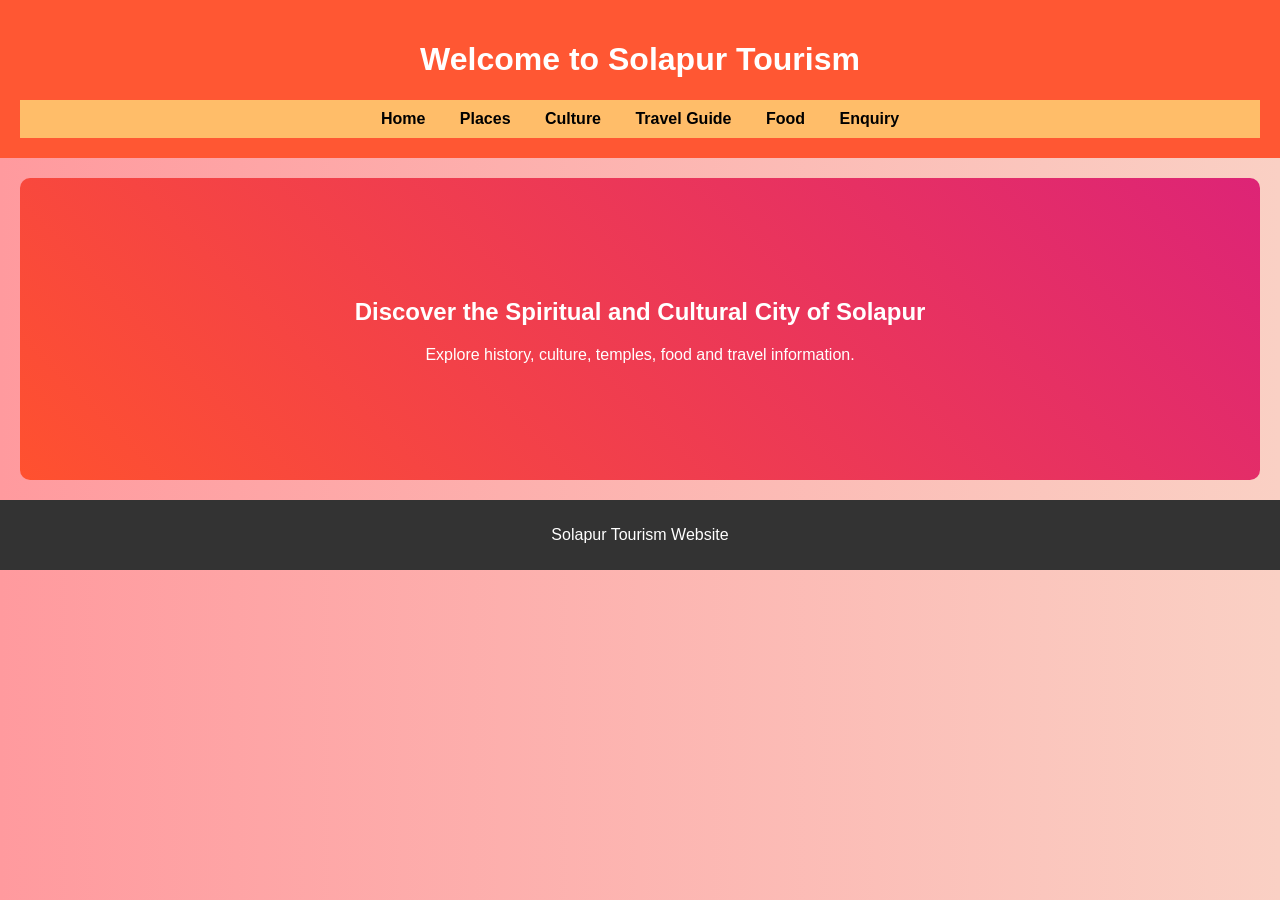
<file: index.html>
<!DOCTYPE html>
<html>
<head>
<title>Welcome to Solapur</title>
<link rel="stylesheet" href="style.css">
</head>

<body>

<header>
<h1>Welcome to Solapur Tourism</h1>

<nav>
<a href="home.html">Home</a>
<a href="places.html">Places</a>
<a href="culture.html">Culture</a>
<a href="travel.html">Travel Guide</a>
<a href="food.html">Food</a>
<a href="enquiry.html">Enquiry</a>
</nav>
</header>

<section class="hero">
<h2>Discover the Spiritual and Cultural City of Solapur</h2>
<p>Explore history, culture, temples, food and travel information.</p>
</section>

<footer>
<p>Solapur Tourism Website</p>
</footer>

</body>
</html>
</file>
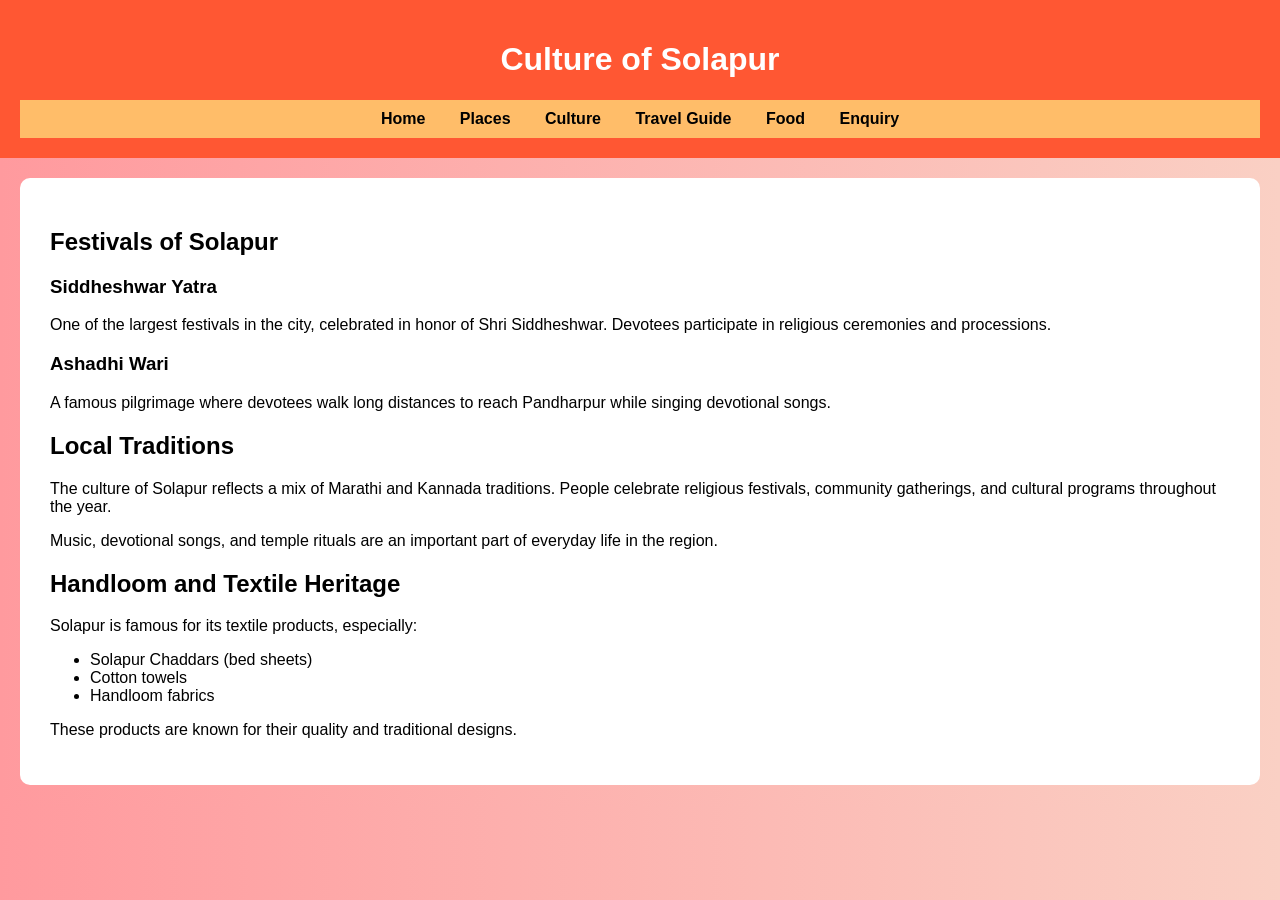
<file: culture.html>
<!DOCTYPE html>
<html>
<head>
<title>Culture of Solapur</title>
<link rel="stylesheet" href="style.css">
</head>

<body>

<header>
<h1>Culture of Solapur</h1>

<nav>
<a href="index.html">Home</a>
<a href="places.html">Places</a>
<a href="culture.html">Culture</a>
<a href="travel.html">Travel Guide</a>
<a href="food.html">Food</a>
<a href="enquiry.html">Enquiry</a>
</nav>

</header>

<section>

<h2>Festivals of Solapur</h2>

<h3>Siddheshwar Yatra</h3>
<p>One of the largest festivals in the city, celebrated in honor of Shri Siddheshwar. Devotees participate in religious ceremonies and processions.</p>

<h3>Ashadhi Wari</h3>
<p>A famous pilgrimage where devotees walk long distances to reach Pandharpur while singing devotional songs.</p>

<h2>Local Traditions</h2>

<p>The culture of Solapur reflects a mix of Marathi and Kannada traditions. People celebrate religious festivals, community gatherings, and cultural programs throughout the year.</p>

<p>Music, devotional songs, and temple rituals are an important part of everyday life in the region.</p>

<h2>Handloom and Textile Heritage</h2>

<p>Solapur is famous for its textile products, especially:</p>

<ul>
<li>Solapur Chaddars (bed sheets)</li>
<li>Cotton towels</li>
<li>Handloom fabrics</li>
</ul>

<p>These products are known for their quality and traditional designs.</p>

</section>

</body>
</html>
</file>
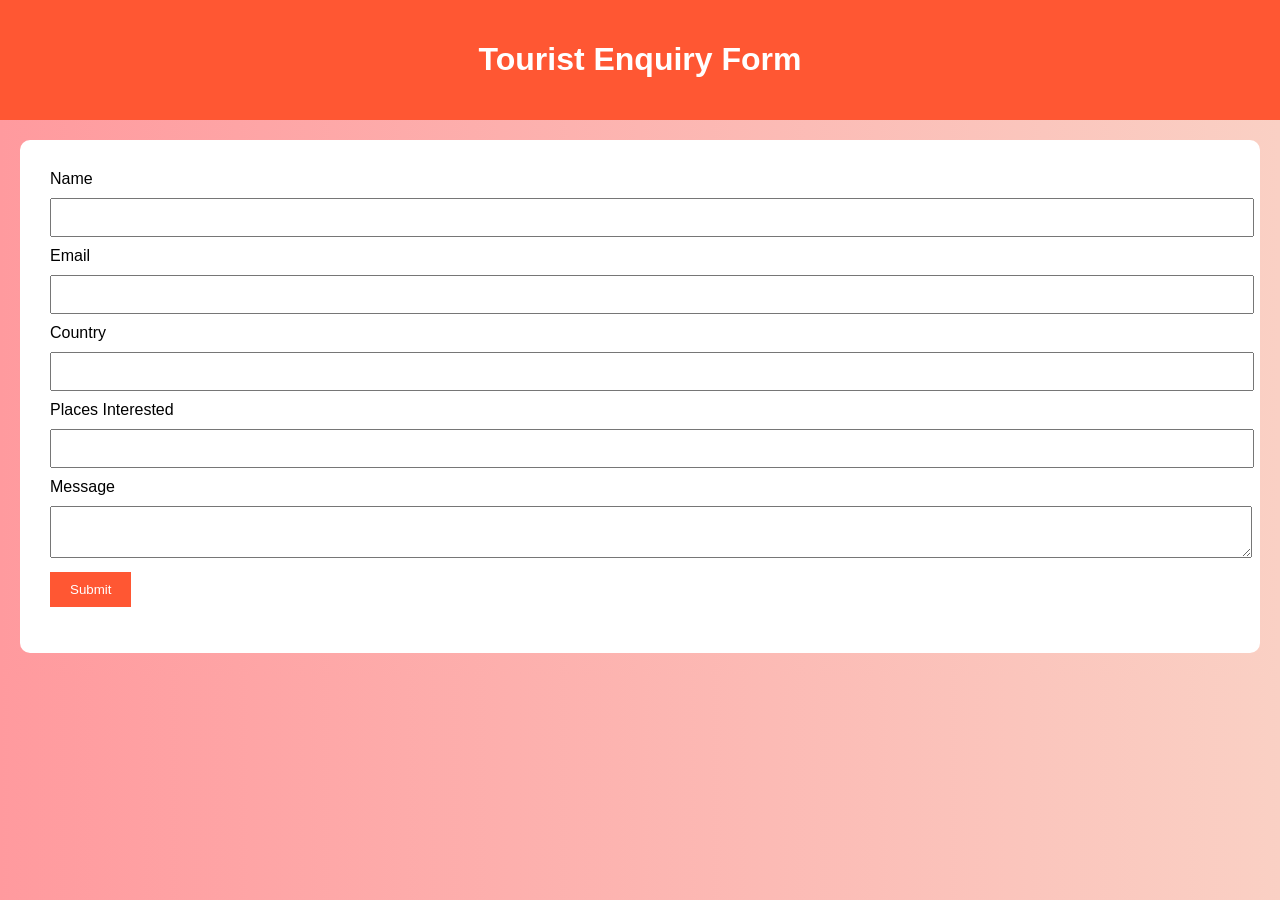
<file: enquiry.html>
<!DOCTYPE html>
<html>
<head>
<title>Tourist Enquiry</title>
<link rel="stylesheet" href="style.css">
<script src="enquiry.js"></script>
</head>

<body>

<header>
<h1>Tourist Enquiry Form</h1>
</header>

<section>

<form onsubmit="return submitForm()">

<label>Name</label>
<input type="text" id="name" required>

<label>Email</label>
<input type="email" id="email" required>

<label>Country</label>
<input type="text" id="country" required>

<label>Places Interested</label>
<input type="text" id="places">

<label>Message</label>
<textarea id="message"></textarea>

<button type="submit">Submit</button>

</form>

<p id="result"></p>

</section>

</body>
</html>
</file>
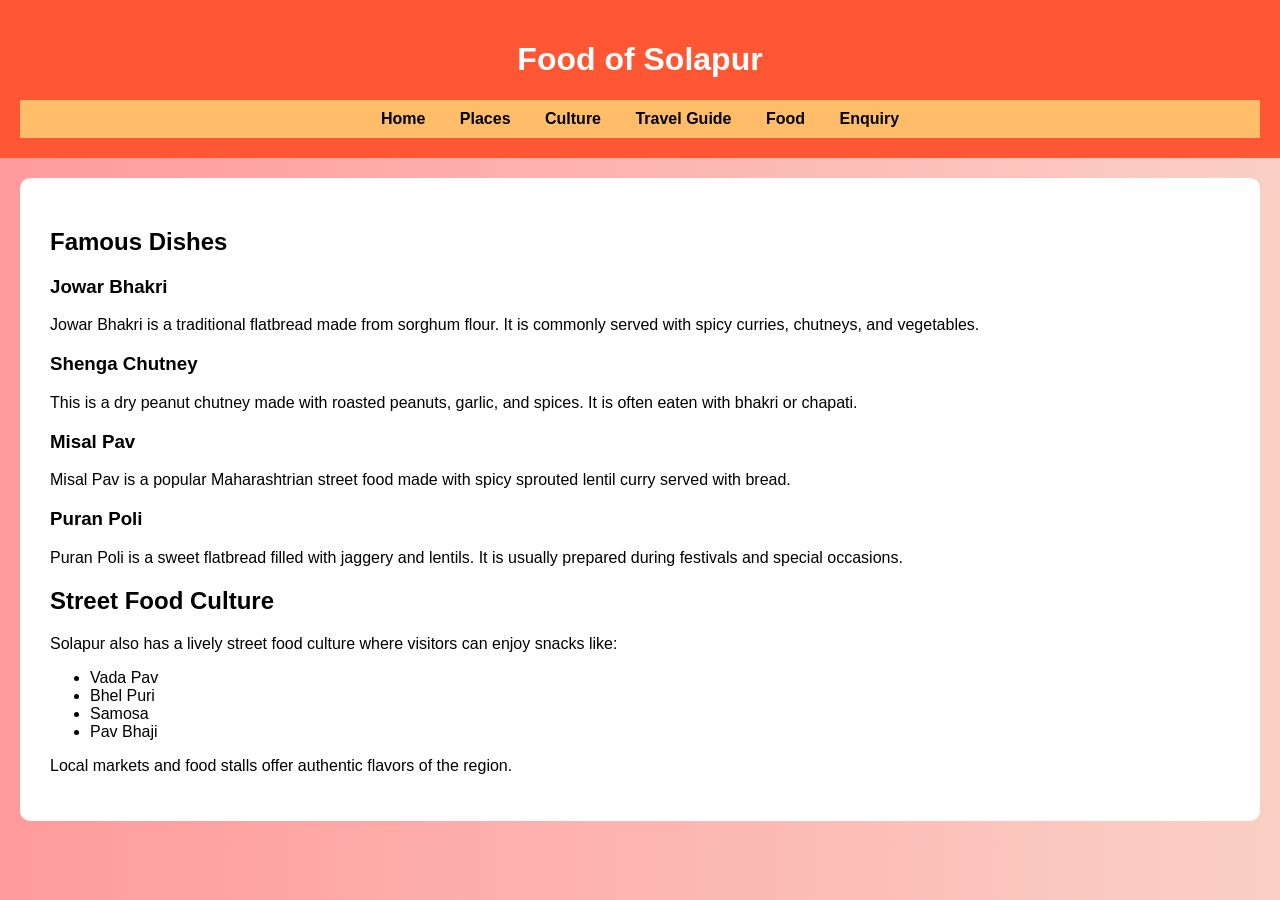
<file: food.html>
<!DOCTYPE html>
<html>
<head>
<title>Food of Solapur</title>
<link rel="stylesheet" href="style.css">
</head>

<body>

<header>
<h1>Food of Solapur</h1>

<nav>
<a href="index.html">Home</a>
<a href="places.html">Places</a>
<a href="culture.html">Culture</a>
<a href="travel.html">Travel Guide</a>
<a href="food.html">Food</a>
<a href="enquiry.html">Enquiry</a>
</nav>

</header>

<section>

<h2>Famous Dishes</h2>

<h3>Jowar Bhakri</h3>
<p>Jowar Bhakri is a traditional flatbread made from sorghum flour. It is commonly served with spicy curries, chutneys, and vegetables.</p>

<h3>Shenga Chutney</h3>
<p>This is a dry peanut chutney made with roasted peanuts, garlic, and spices. It is often eaten with bhakri or chapati.</p>

<h3>Misal Pav</h3>
<p>Misal Pav is a popular Maharashtrian street food made with spicy sprouted lentil curry served with bread.</p>

<h3>Puran Poli</h3>
<p>Puran Poli is a sweet flatbread filled with jaggery and lentils. It is usually prepared during festivals and special occasions.</p>

<h2>Street Food Culture</h2>

<p>Solapur also has a lively street food culture where visitors can enjoy snacks like:</p>

<ul>
<li>Vada Pav</li>
<li>Bhel Puri</li>
<li>Samosa</li>
<li>Pav Bhaji</li>
</ul>

<p>Local markets and food stalls offer authentic flavors of the region.</p>

</section>

</body>
</html>
</file>
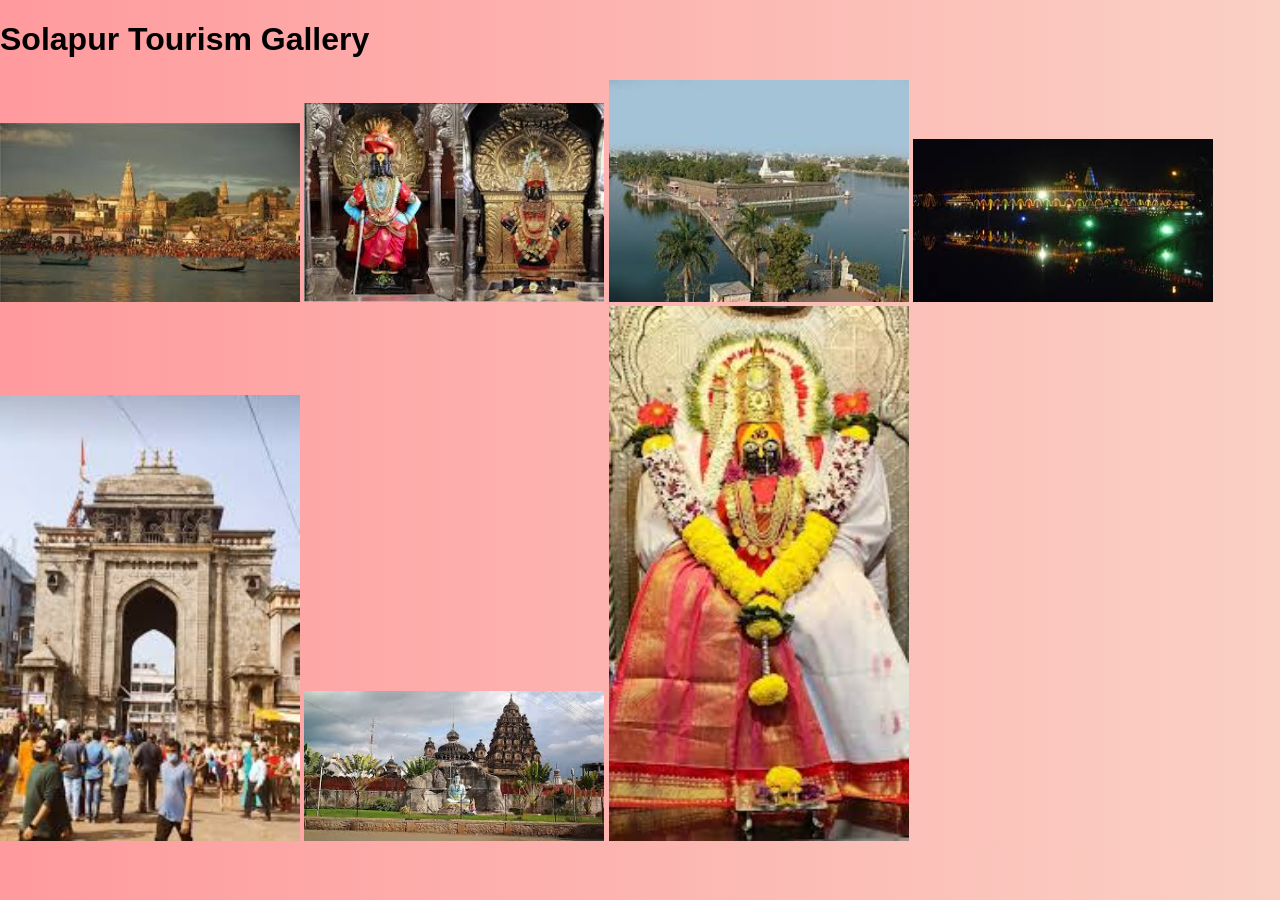
<file: gallery.html>
<!DOCTYPE html>
<html>
<head>
<title>Gallery</title>
<link rel="stylesheet" href="style.css">
</head>

<body>

<h1>Solapur Tourism Gallery</h1>

<img src="images/pandharpur1.jpg" width="300">
<img src="images/pandharpur2.jpg" width="300">
<img src="images/siddeshwar.jpg" width="300">
<img src="images/siddeshwar_night.jpg" width="300">
<img src="images/tuljapur1.jpg" width="300">
<img src="images/tuljapur2.jpg" width="300">
<img src="images/tuljapur3.jpg" width="300">

</body>
</html>
</file>
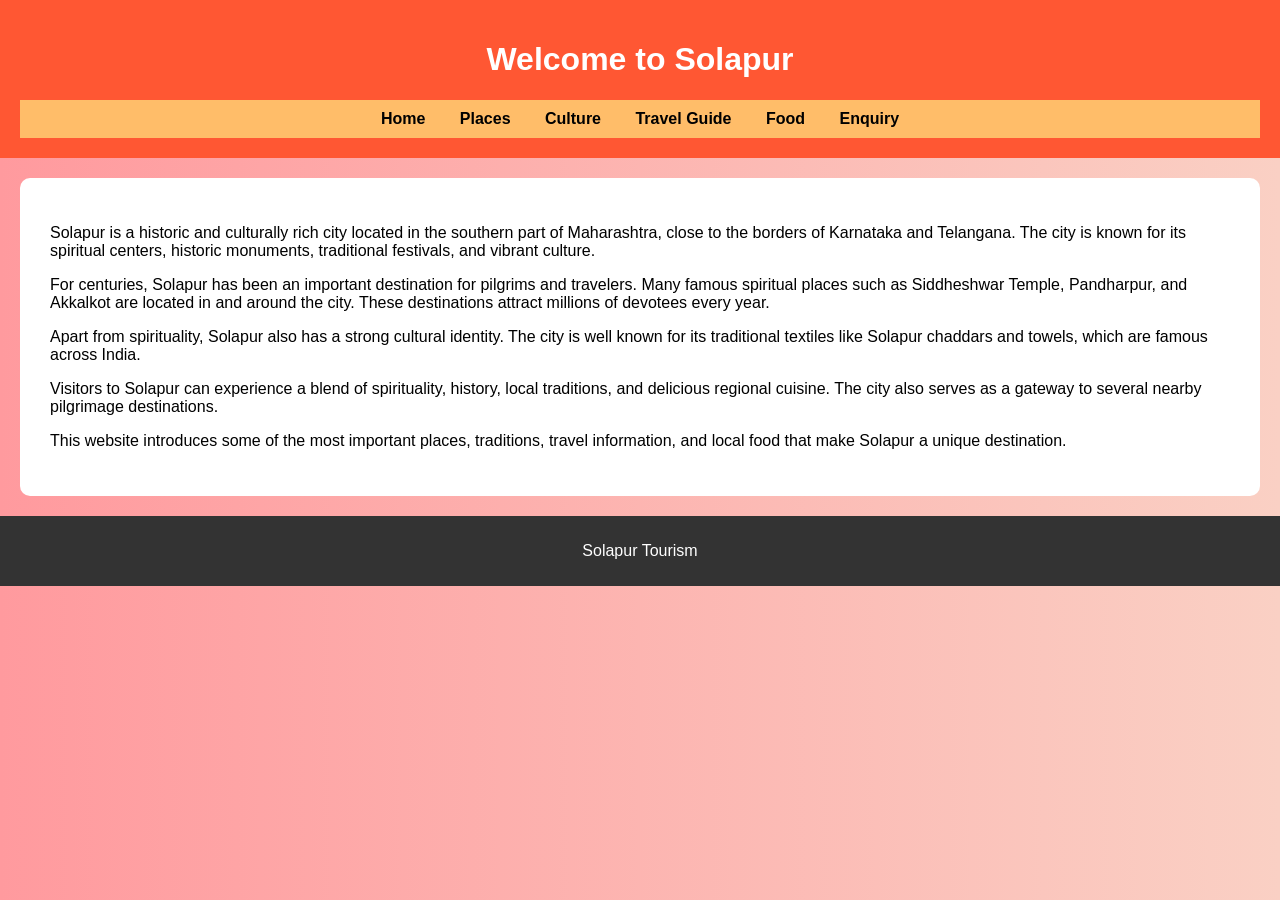
<file: home.html>
<!DOCTYPE html>
<html>
<head>
<title>Home - Solapur</title>
<link rel="stylesheet" href="style.css">
</head>

<body>

<header>
<h1>Welcome to Solapur</h1>

<nav>
<a href="index.html">Home</a>
<a href="places.html">Places</a>
<a href="culture.html">Culture</a>
<a href="travel.html">Travel Guide</a>
<a href="food.html">Food</a>
<a href="enquiry.html">Enquiry</a>
</nav>
</header>

<section>

<p>Solapur is a historic and culturally rich city located in the southern part of Maharashtra, close to the borders of Karnataka and Telangana. The city is known for its spiritual centers, historic monuments, traditional festivals, and vibrant culture.</p>

<p>For centuries, Solapur has been an important destination for pilgrims and travelers. Many famous spiritual places such as Siddheshwar Temple, Pandharpur, and Akkalkot are located in and around the city. These destinations attract millions of devotees every year.</p>

<p>Apart from spirituality, Solapur also has a strong cultural identity. The city is well known for its traditional textiles like Solapur chaddars and towels, which are famous across India.</p>

<p>Visitors to Solapur can experience a blend of spirituality, history, local traditions, and delicious regional cuisine. The city also serves as a gateway to several nearby pilgrimage destinations.</p>

<p>This website introduces some of the most important places, traditions, travel information, and local food that make Solapur a unique destination.</p>

</section>

<footer>
<p>Solapur Tourism</p>
</footer>

</body>
</html>
</file>
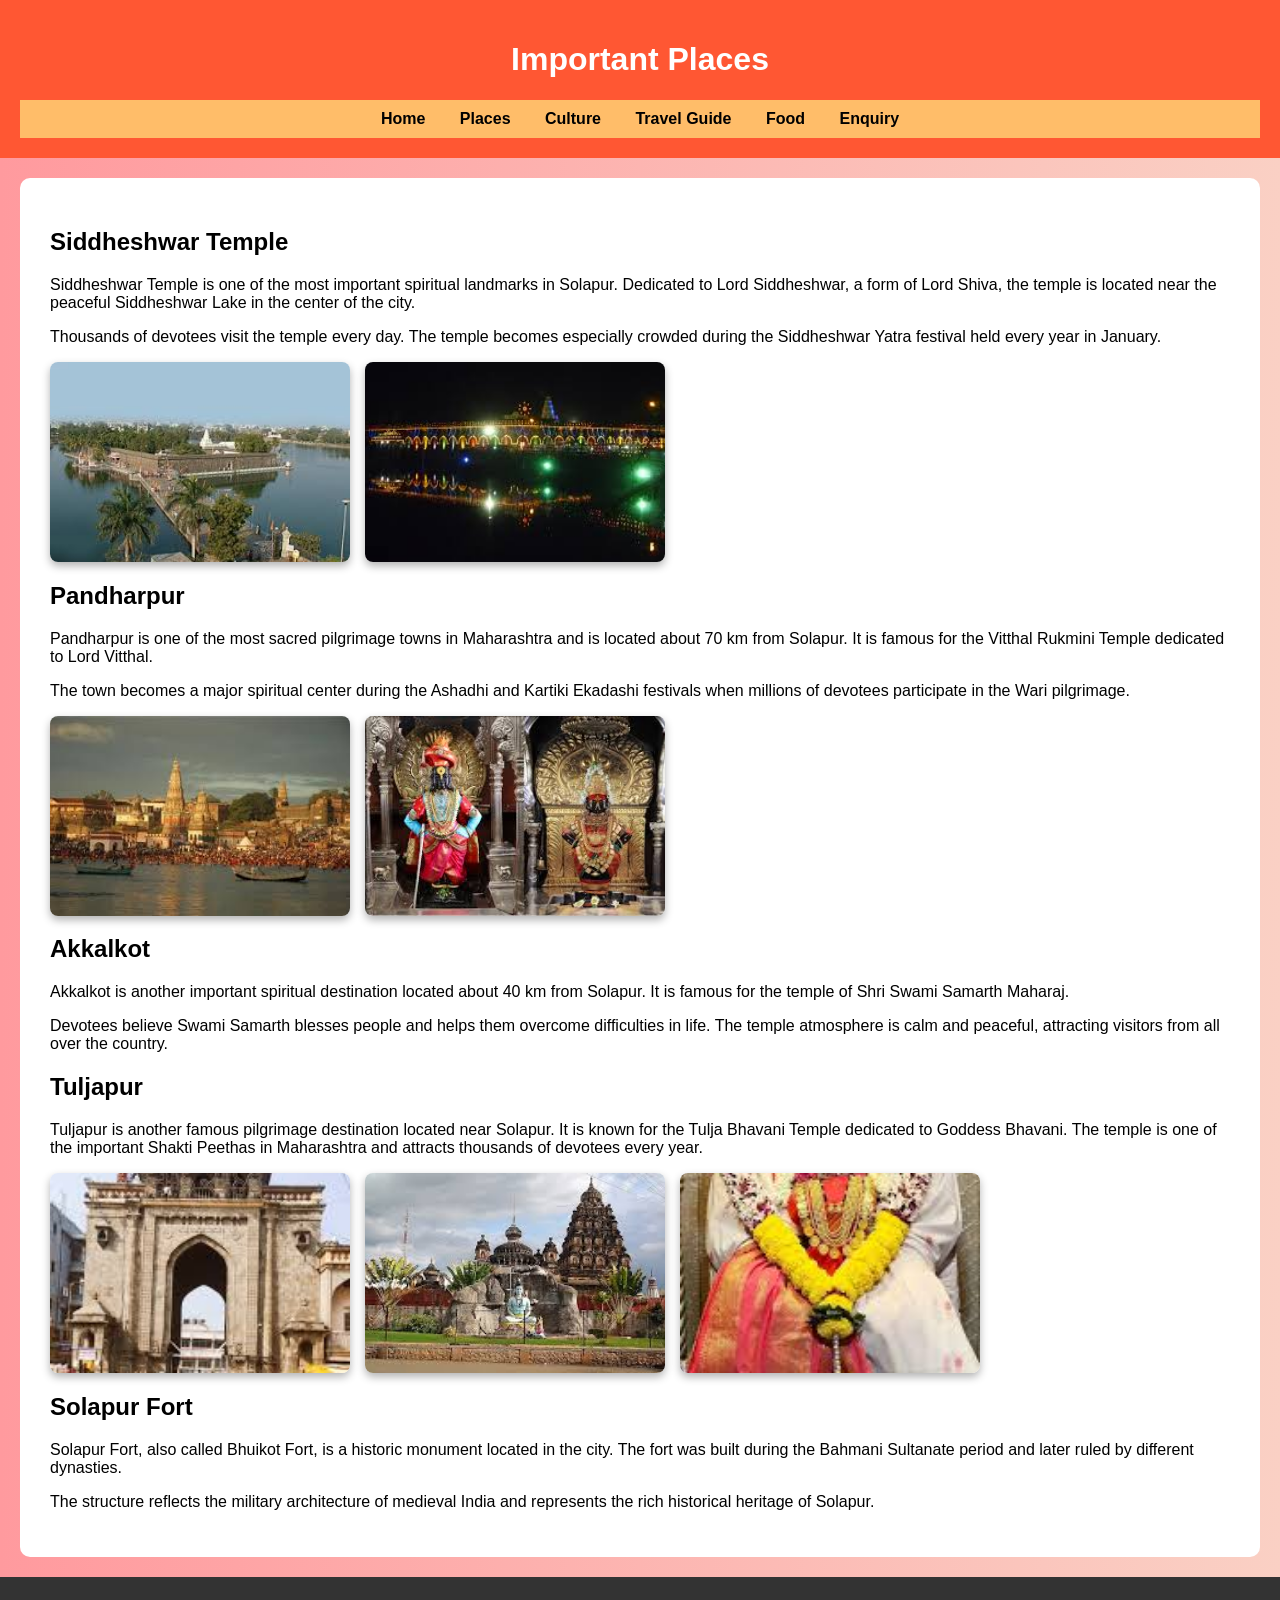
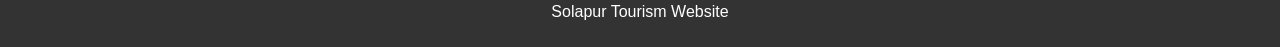
<file: places.html>
<!DOCTYPE html>
<html>
<head>
<title>Places in Solapur</title>
<link rel="stylesheet" href="style.css">

<style>
.gallery{
display:flex;
flex-wrap:wrap;
gap:15px;
margin-top:10px;
}

.gallery img{
width:300px;
height:200px;
object-fit:cover;
border-radius:8px;
box-shadow:0 4px 8px rgba(0,0,0,0.3);
transition:transform 0.3s;
}

.gallery img:hover{
transform:scale(1.05);
}
</style>

</head>

<body>

<header>
<h1>Important Places</h1>

<nav>
<a href="index.html">Home</a>
<a href="places.html">Places</a>
<a href="culture.html">Culture</a>
<a href="travel.html">Travel Guide</a>
<a href="food.html">Food</a>
<a href="enquiry.html">Enquiry</a>
</nav>

</header>

<section>

<h2>Siddheshwar Temple</h2>

<p>
Siddheshwar Temple is one of the most important spiritual landmarks in Solapur. 
Dedicated to Lord Siddheshwar, a form of Lord Shiva, the temple is located near 
the peaceful Siddheshwar Lake in the center of the city.
</p>

<p>
Thousands of devotees visit the temple every day. The temple becomes especially 
crowded during the Siddheshwar Yatra festival held every year in January.
</p>

<div class="gallery">
<img src="images/siddeshwar.jpg" alt="Siddheshwar Temple">
<img src="images/siddeshwar_night.jpg" alt="Siddheshwar Temple Night View">
</div>


<h2>Pandharpur</h2>

<p>
Pandharpur is one of the most sacred pilgrimage towns in Maharashtra and is 
located about 70 km from Solapur. It is famous for the Vitthal Rukmini Temple 
dedicated to Lord Vitthal.
</p>

<p>
The town becomes a major spiritual center during the Ashadhi and Kartiki Ekadashi 
festivals when millions of devotees participate in the Wari pilgrimage.
</p>

<div class="gallery">
<img src="images/pandharpur1.jpg" alt="Pandharpur Temple">
<img src="images/pandharpur2.jpg" alt="Pandharpur Wari">
</div>


<h2>Akkalkot</h2>

<p>
Akkalkot is another important spiritual destination located about 40 km from 
Solapur. It is famous for the temple of Shri Swami Samarth Maharaj.
</p>

<p>
Devotees believe Swami Samarth blesses people and helps them overcome 
difficulties in life. The temple atmosphere is calm and peaceful, attracting 
visitors from all over the country.
</p>


<h2>Tuljapur</h2>

<p>
Tuljapur is another famous pilgrimage destination located near Solapur. It is 
known for the Tulja Bhavani Temple dedicated to Goddess Bhavani. The temple is 
one of the important Shakti Peethas in Maharashtra and attracts thousands of 
devotees every year.
</p>

<div class="gallery">
<img src="images/tuljapur1.jpg" alt="Tuljapur Temple">
<img src="images/tuljapur2.jpg" alt="Tulja Bhavani Temple">
<img src="images/tuljapur3.jpg" alt="Tuljapur Temple View">
</div>


<h2>Solapur Fort</h2>

<p>
Solapur Fort, also called Bhuikot Fort, is a historic monument located in the 
city. The fort was built during the Bahmani Sultanate period and later ruled by 
different dynasties.
</p>

<p>
The structure reflects the military architecture of medieval India and 
represents the rich historical heritage of Solapur.
</p>

</section>

<footer>
<p>Solapur Tourism Website</p>
</footer>

</body>
</html>
</file>
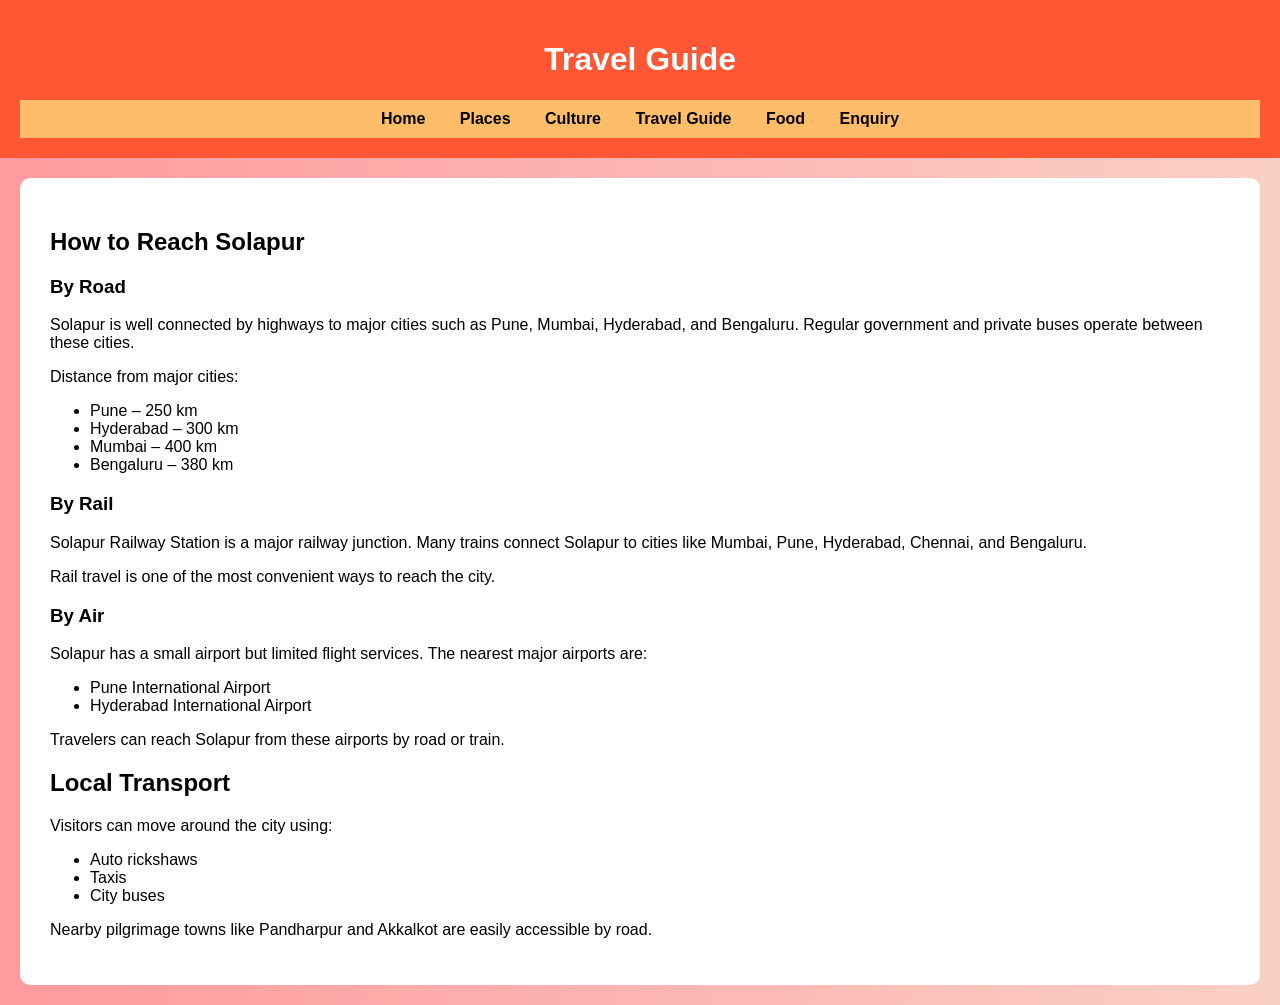
<file: travel.html>
<!DOCTYPE html>
<html>
<head>
<title>Travel Guide</title>
<link rel="stylesheet" href="style.css">
</head>

<body>

<header>
<h1>Travel Guide</h1>

<nav>
<a href="index.html">Home</a>
<a href="places.html">Places</a>
<a href="culture.html">Culture</a>
<a href="travel.html">Travel Guide</a>
<a href="food.html">Food</a>
<a href="enquiry.html">Enquiry</a>
</nav>

</header>

<section>

<h2>How to Reach Solapur</h2>

<h3>By Road</h3>

<p>Solapur is well connected by highways to major cities such as Pune, Mumbai, Hyderabad, and Bengaluru. Regular government and private buses operate between these cities.</p>

<p>Distance from major cities:</p>

<ul>
<li>Pune – 250 km</li>
<li>Hyderabad – 300 km</li>
<li>Mumbai – 400 km</li>
<li>Bengaluru – 380 km</li>
</ul>

<h3>By Rail</h3>

<p>Solapur Railway Station is a major railway junction. Many trains connect Solapur to cities like Mumbai, Pune, Hyderabad, Chennai, and Bengaluru.</p>

<p>Rail travel is one of the most convenient ways to reach the city.</p>

<h3>By Air</h3>

<p>Solapur has a small airport but limited flight services. The nearest major airports are:</p>

<ul>
<li>Pune International Airport</li>
<li>Hyderabad International Airport</li>
</ul>

<p>Travelers can reach Solapur from these airports by road or train.</p>

<h2>Local Transport</h2>

<p>Visitors can move around the city using:</p>

<ul>
<li>Auto rickshaws</li>
<li>Taxis</li>
<li>City buses</li>
</ul>

<p>Nearby pilgrimage towns like Pandharpur and Akkalkot are easily accessible by road.</p>

</section>

</body>
</html>
</file>
<file: style.css>
body{
font-family: Arial;
background: linear-gradient(to right,#ff9a9e,#fad0c4);
margin:0;
}

header{
background:#ff5733;
color:white;
text-align:center;
padding:20px;
}

nav{
background:#ffbd69;
text-align:center;
padding:10px;
}

nav a{
margin:15px;
text-decoration:none;
font-weight:bold;
color:black;
}

nav a:hover{
color:white;
}

section{
padding:30px;
background:white;
margin:20px;
border-radius:10px;
}

.hero{
text-align:center;
padding:100px;
color:white;
background:linear-gradient(45deg,#ff512f,#dd2476);
}

footer{
text-align:center;
background:#333;
color:white;
padding:10px;
}

input,textarea{
width:100%;
padding:10px;
margin:10px 0;
}

button{
background:#ff5733;
color:white;
padding:10px 20px;
border:none;
cursor:pointer;
}
</file>
